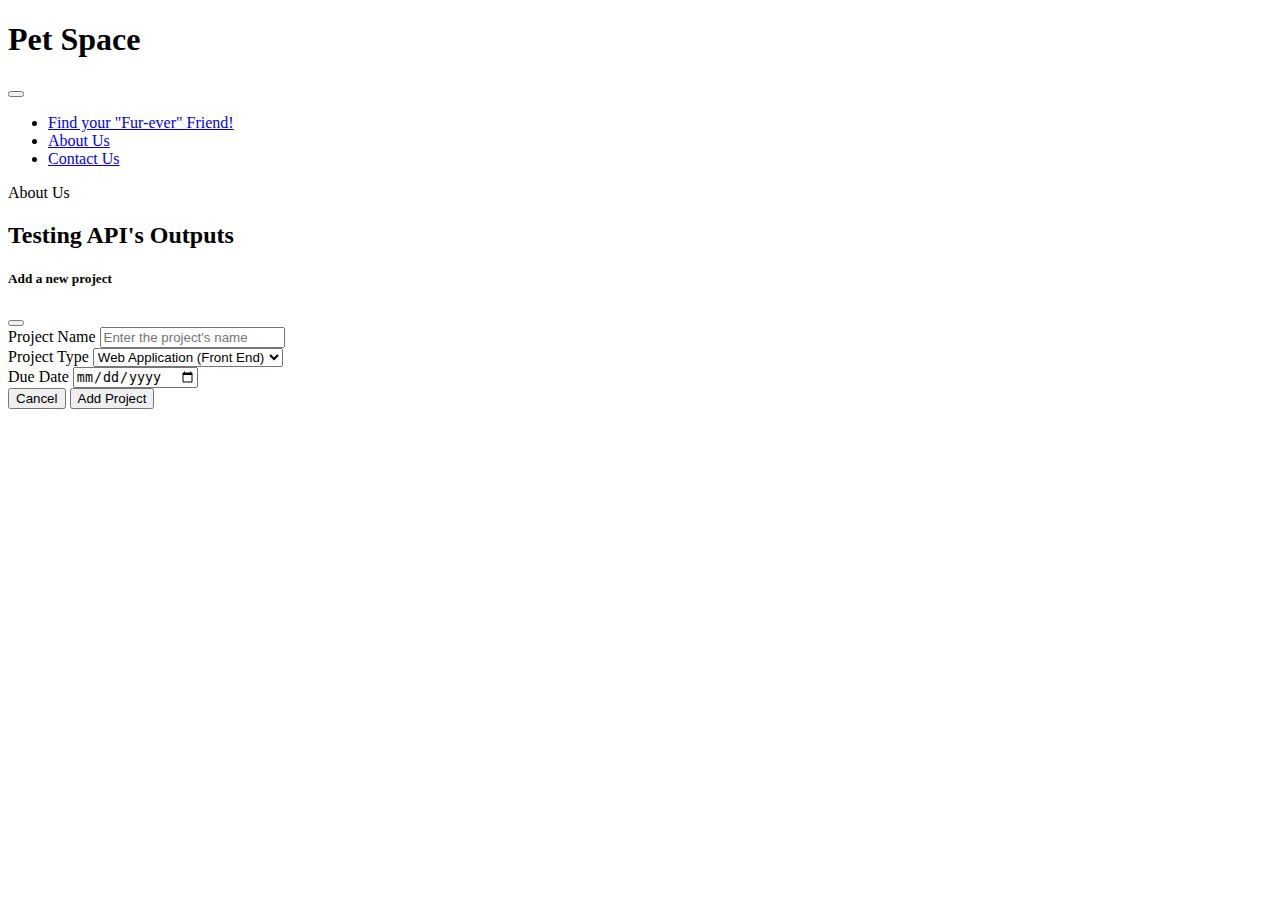
<file: assets/html/test-api.html>
<!doctype html>
<html lang="en">

<head>
    <meta charset="utf-8">
    <meta name="viewport" content="width=device-width, initial-scale=1">
    <title>Pet Space</title>
    <link href="https://cdn.jsdelivr.net/npm/bootstrap@5.3.2/dist/css/bootstrap.min.css" rel="stylesheet"
        integrity="sha384-T3c6CoIi6uLrA9TneNEoa7RxnatzjcDSCmG1MXxSR1GAsXEV/Dwwykc2MPK8M2HN" crossorigin="anonymous">
</head>

<body>
    <!-- <nav class="navbar navbar-expand-lg navbar-dark bg-dark">
        <div class="container-fluid d-flex justify-content-between">
            <a class="navbar-brand" href="#">
                <h1>Pet Space</h1>
            </a>
            <div class="navbar navbar-dark bg-light d-flex justify-content-end font-white">
                <a class="nav-link active m-2" aria-current="page" href="#">Find your
                    "FUR-ever" friend</a>
                <a class="nav-link m-2" href="#">About Us</a>
                <a class="nav-link m-2" href="#">Contact Us</a>
                <button class="btn btn-outline-success" type="submit">Search</button>
            </div>
        </div>
    </nav> -->

    <nav class="navbar navbar-expand-lg navbar-dark bg-dark">
        <div class="container-fluid">
            <h1>Pet Space</h1>
            <button class="navbar-toggler" type="button" data-bs-toggle="collapse" data-bs-target="#dark-nav"
                aria-controls="dark-nav" aria-expanded="false" aria-label="Toggle navigation">
                <span class="navbar-toggler-icon"></span>
            </button>
            <div class="collapse navbar-collapse d-flex justify-content-end" id="dark-nav">
                <ul class="navbar-nav">
                    <li class="nav-item active">
                        <a class="nav-link" href="#">Find your "Fur-ever" Friend!</a>
                    </li>
                    <li class="nav-item">
                        <a class="nav-link" href="#">About Us</a>
                    </li>
                    <li class="nav-item">
                        <a class="nav-link" href="#">Contact Us</a>
                    </li>
                </ul>
            </div>
        </div>
    </nav>

    <!-- This is the pet list container -->

    <main>
        <div class="pet-list">
            <div class="pet-details">
                <div class="basic-info"></div>
                <div class="accordian-info"></div>
                <div class="pet-photos"></div>
            </div>
        </div>

        <div class="more-links"></div>
    </main>

    <footer>About Us</footer>

    <!-- Testing the API's Outputs  -->
    <section class="container my-5">
        <div class="row justify-content-center">
            <div class="col-12 test-api-section">
                <h2>Testing API's Outputs</h2>
            </div>
        </div>
    </section>


    <!-- This is for finding your fur friend -->
    <div class="modal fade" id="new-project-modal" tabindex="-1" aria-labelledby="new-project-modal-label"
        aria-hidden="true">
        <div class="modal-dialog">
            <div class="modal-content">
                <form id="project-form">
                    <div class="modal-header custom-modal-header">
                        <h5 class="modal-title" id="new-project-modal-label">
                            Add a new project
                        </h5>
                        <button type="button" class="btn-close btn-close-white" data-bs-dismiss="modal"
                            aria-label="Close"></button>
                    </div>
                    <div class="modal-body">
                        <div class="mb-3">
                            <label for="project-name-input">Project Name</label>
                            <input type="text" id="project-name-input" class="form-control"
                                placeholder="Enter the project's name" required />
                        </div>
                        <div class="mb-3">
                            <label for="project-type-input" class="form-label">Project Type</label>
                            <select id="project-type-input" class="form-select">
                                <option value="Web Application (Front End)">
                                    Web Application (Front End)
                                </option>
                                <option value="Web Application (Back End)">
                                    Web Application (Back End)
                                </option>
                                <option value="Web Application (Full Stack)">
                                    Web Application (Full Stack)
                                </option>
                                <option value="Mobile Application">Mobile Application</option>
                                <option value="Print Campaign">Print Campaign</option>
                                <option value="Digital Marketing Campaign">
                                    Digital Marketing Campaign
                                </option>
                            </select>
                        </div>
                        <div class="mb-3">
                            <label for="project-date-input">Due Date</label>
                            <input type="date" id="project-date-input" class="form-control" required />
                        </div>
                    </div>
                    <div class="modal-footer">
                        <!--
                    The data-bs-dismiss attribute tells Bootstrap to hide the <div
                    class="modal-footer"> element on click.
                  -->
                        <button type="button" class="btn btn-outline-secondary" data-bs-dismiss="modal">
                            Cancel
                        </button>
                        <button type="submit" class="btn btn-custom" data-bs-dismiss="modal">
                            Add Project
                        </button>
                    </div>
                </form>
            </div>
        </div>
    </div>

    <script src="https://cdn.jsdelivr.net/npm/bootstrap@5.3.2/dist/js/bootstrap.bundle.min.js"
        integrity="sha384-C6RzsynM9kWDrMNeT87bh95OGNyZPhcTNXj1NW7RuBCsyN/o0jlpcV8Qyq46cDfL"
        crossorigin="anonymous"></script>
    <script src="https://code.jquery.com/jquery-3.5.1.min.js"></script>

    <script src="/assets/js/test-api.js"></script>
</body>

</html>
</file>
